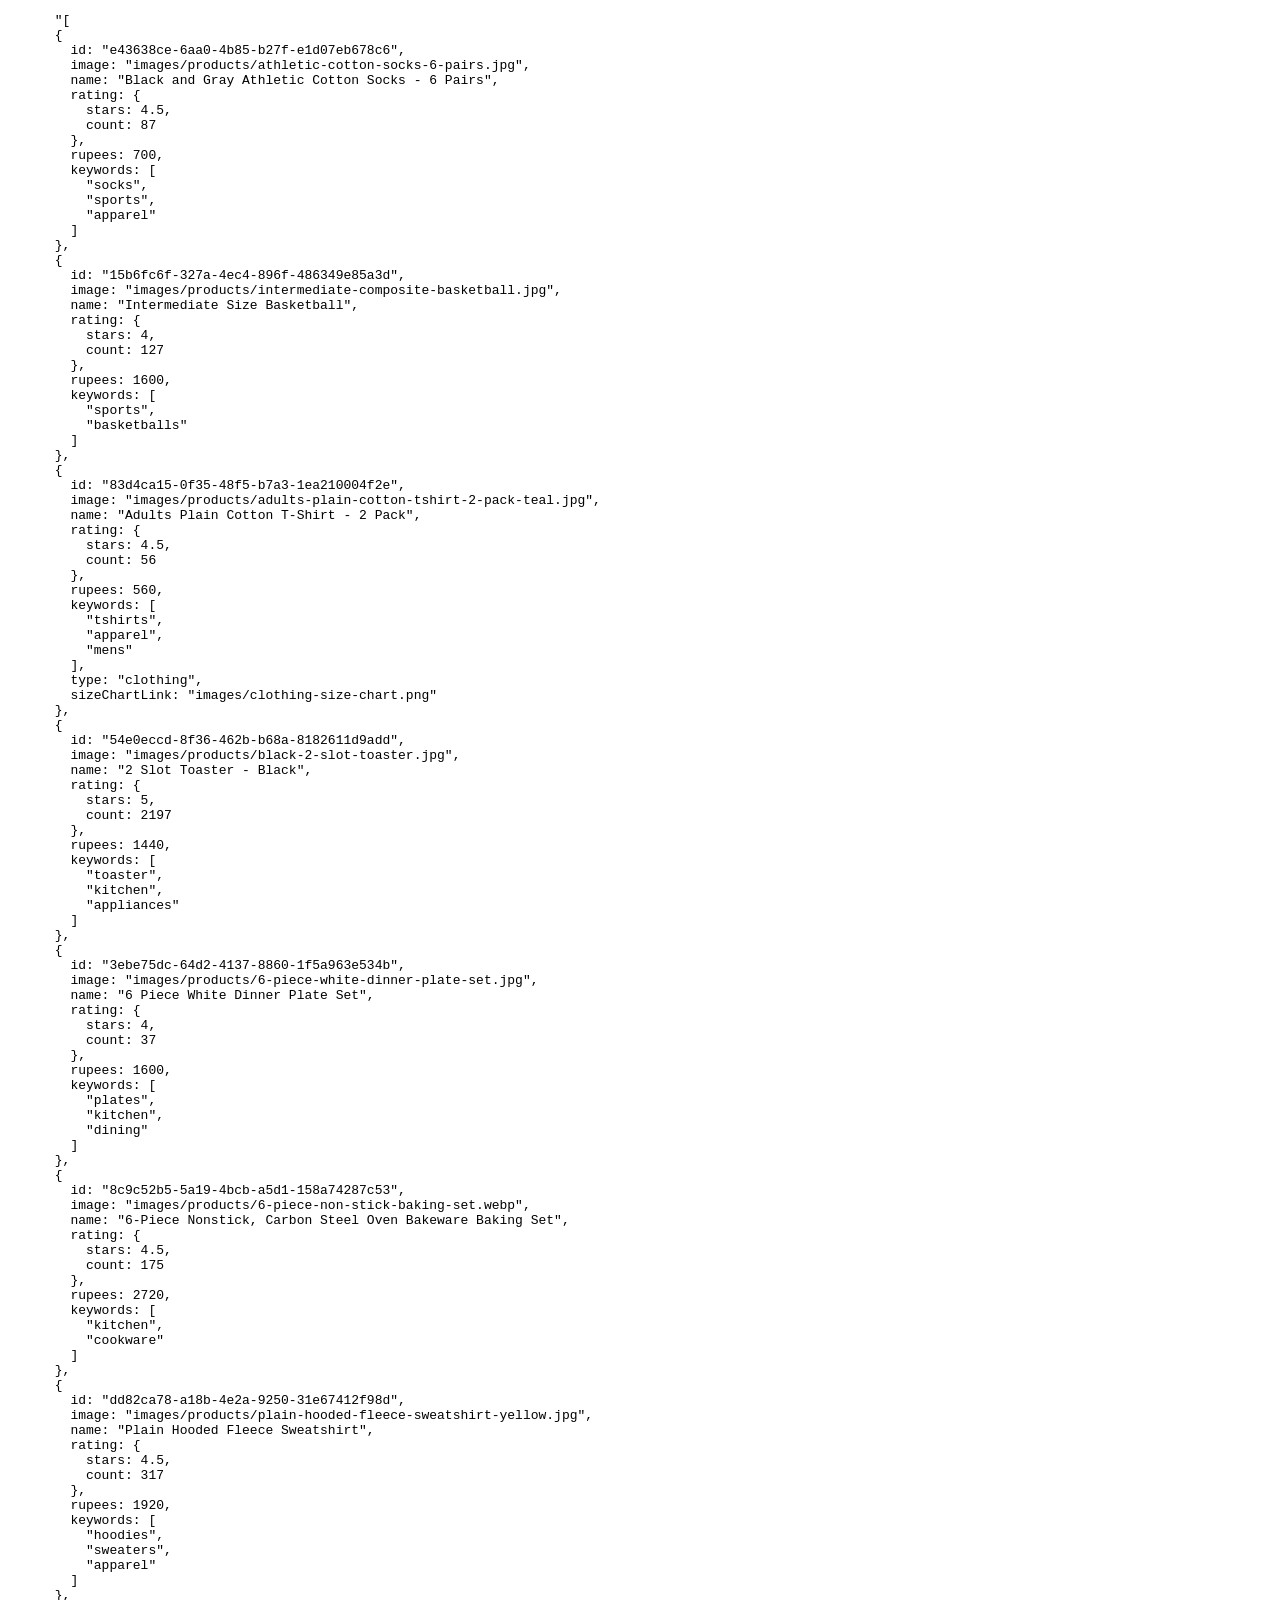
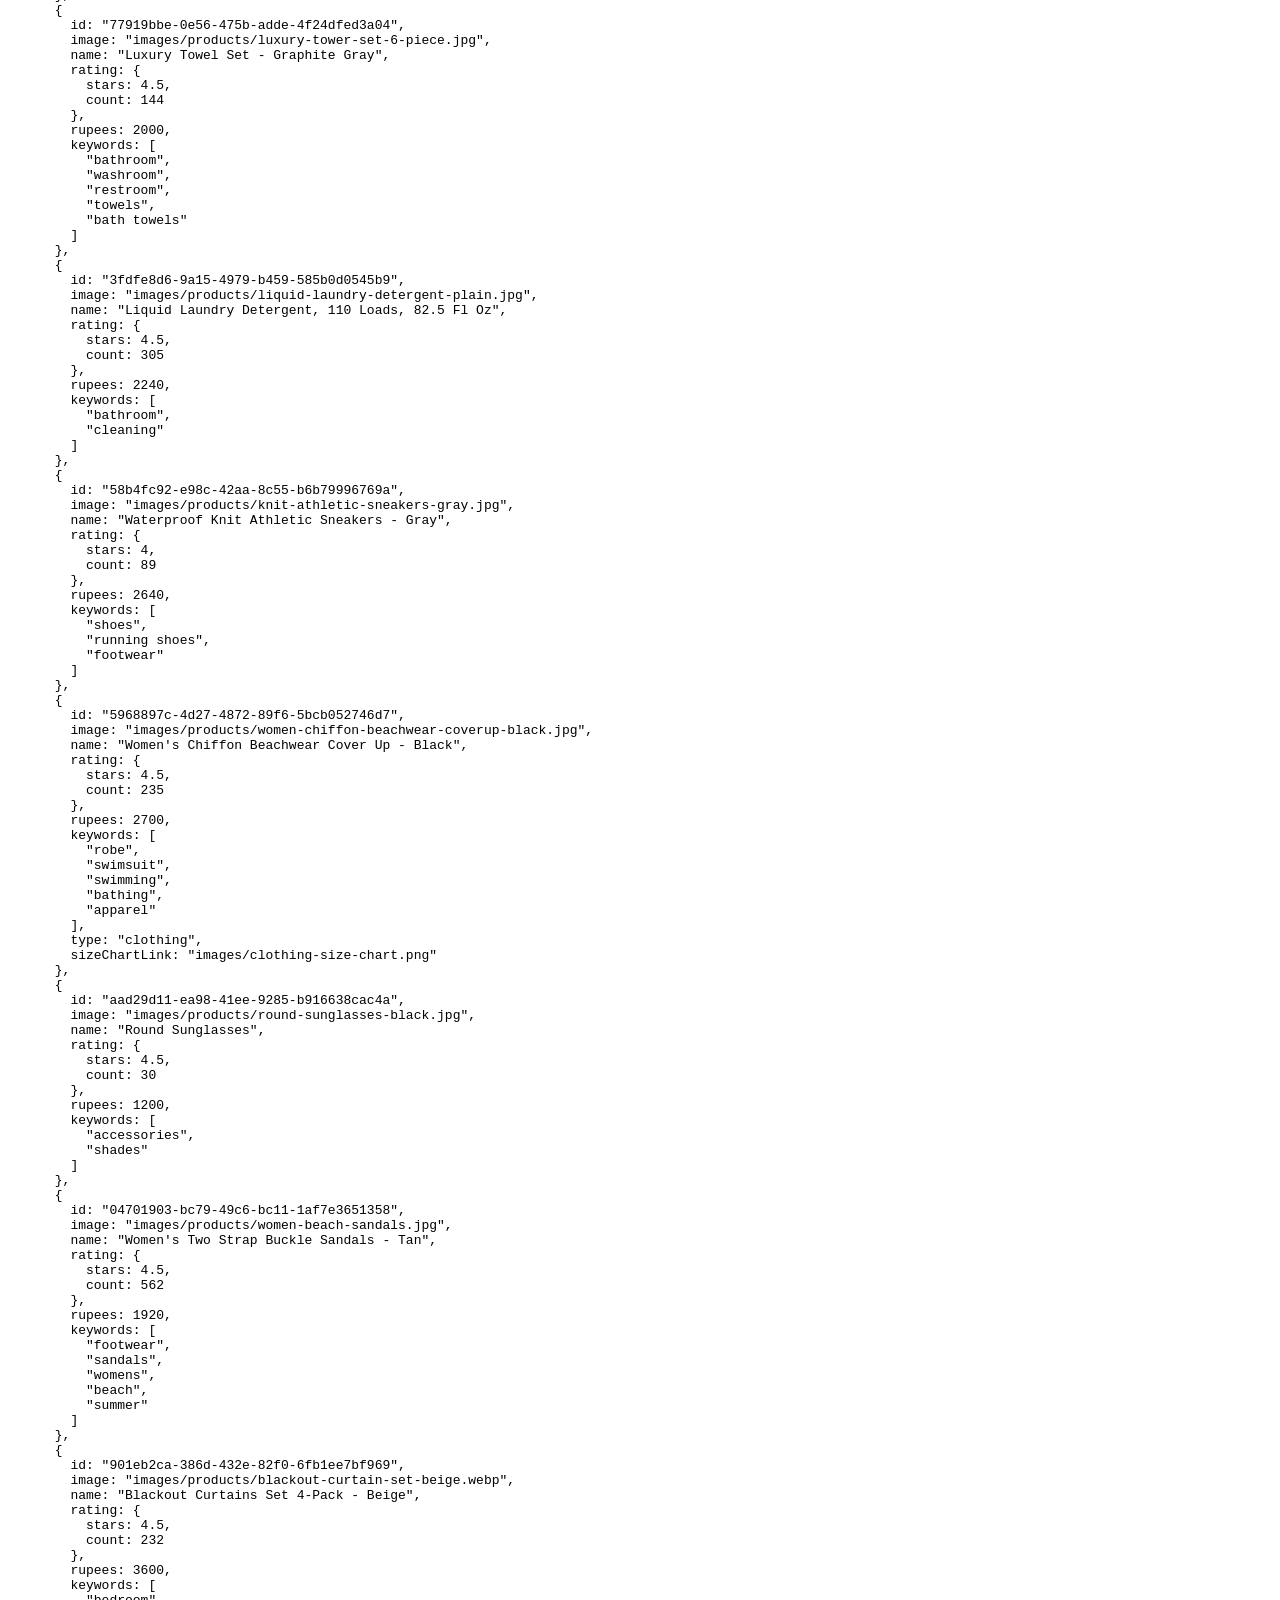
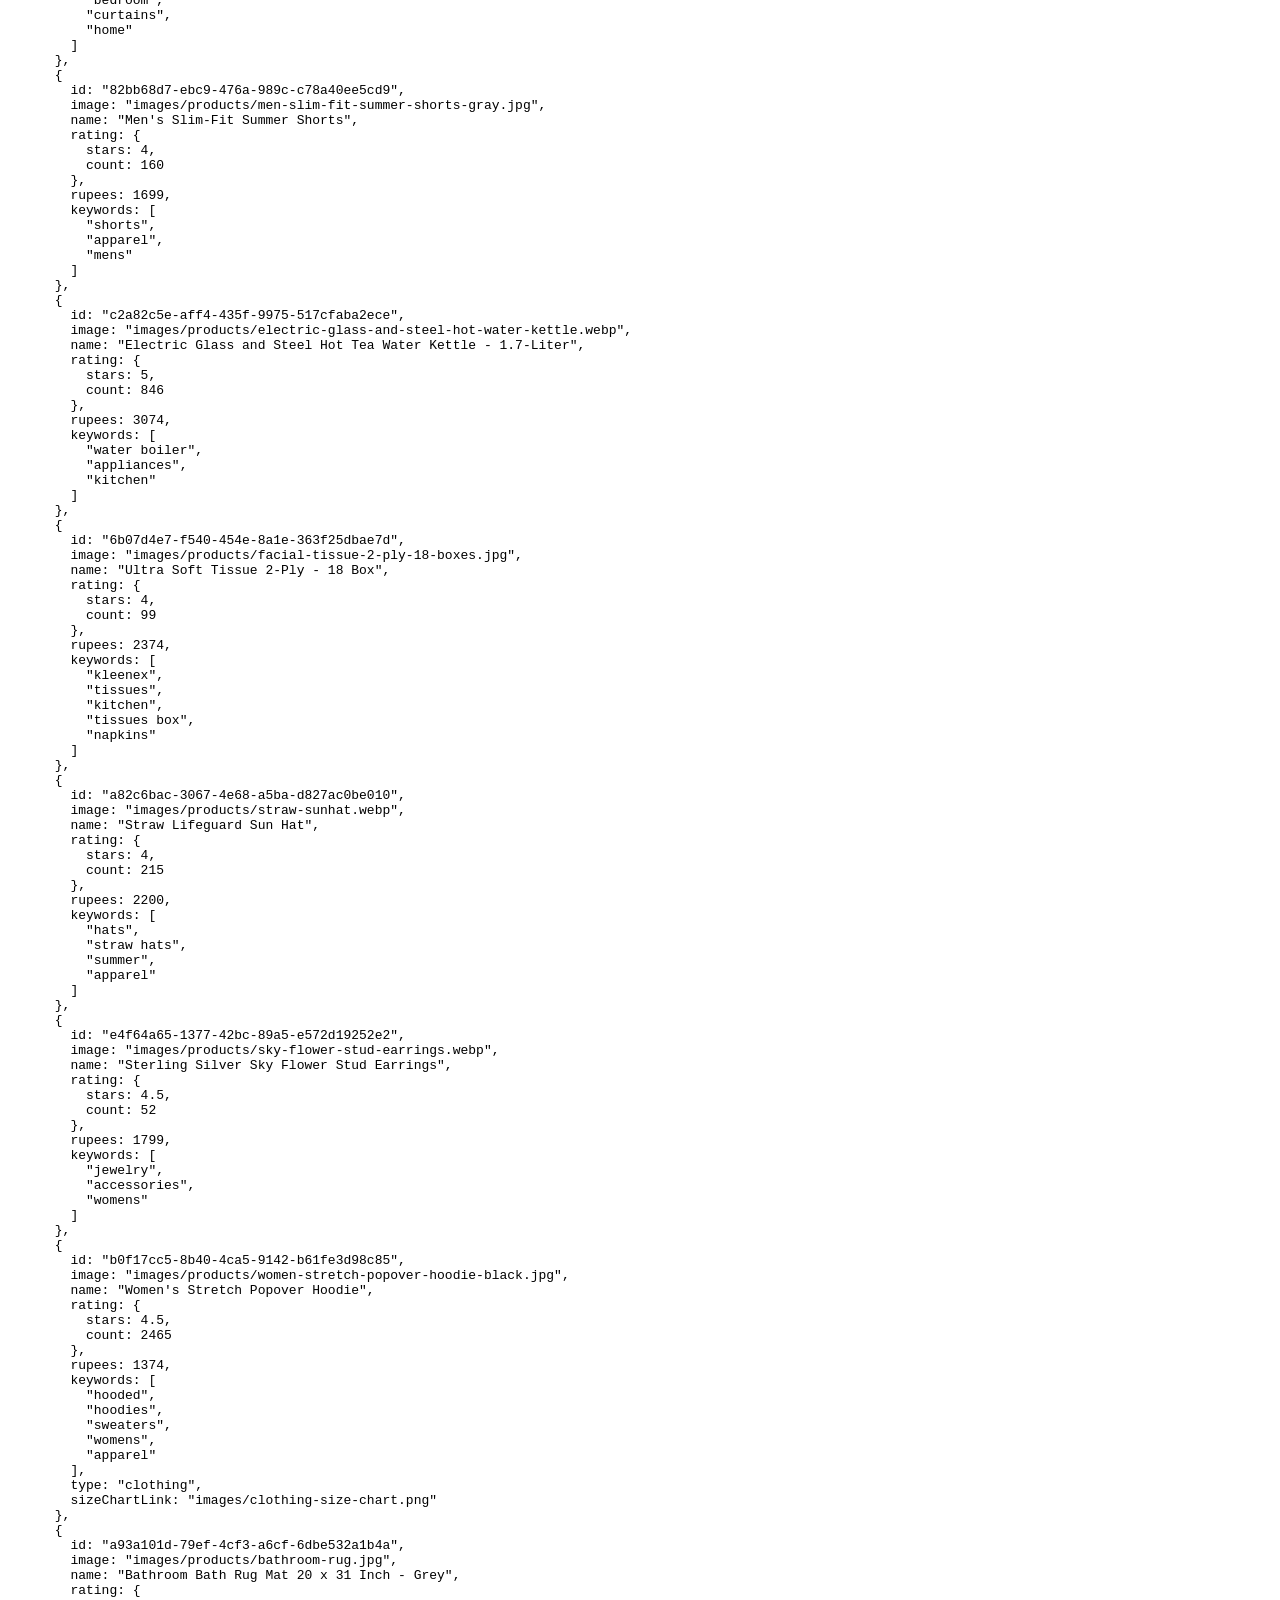
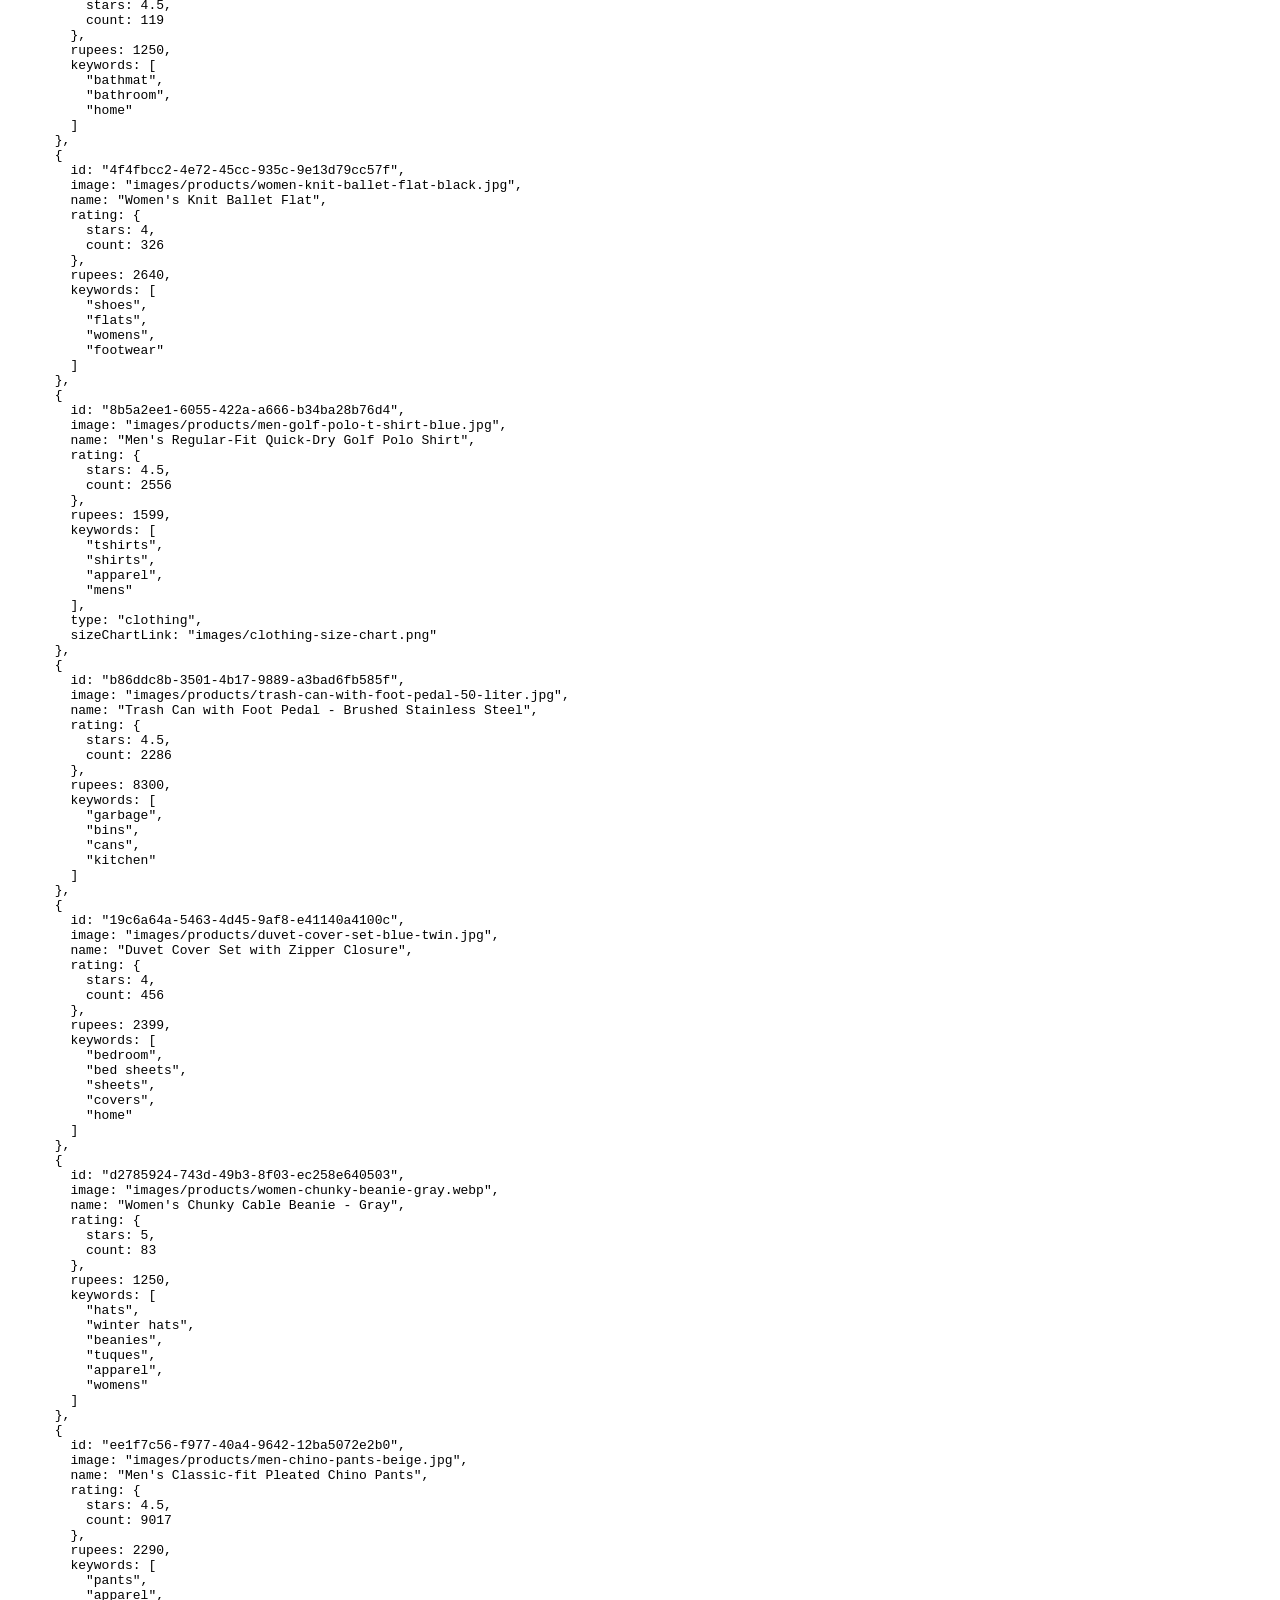
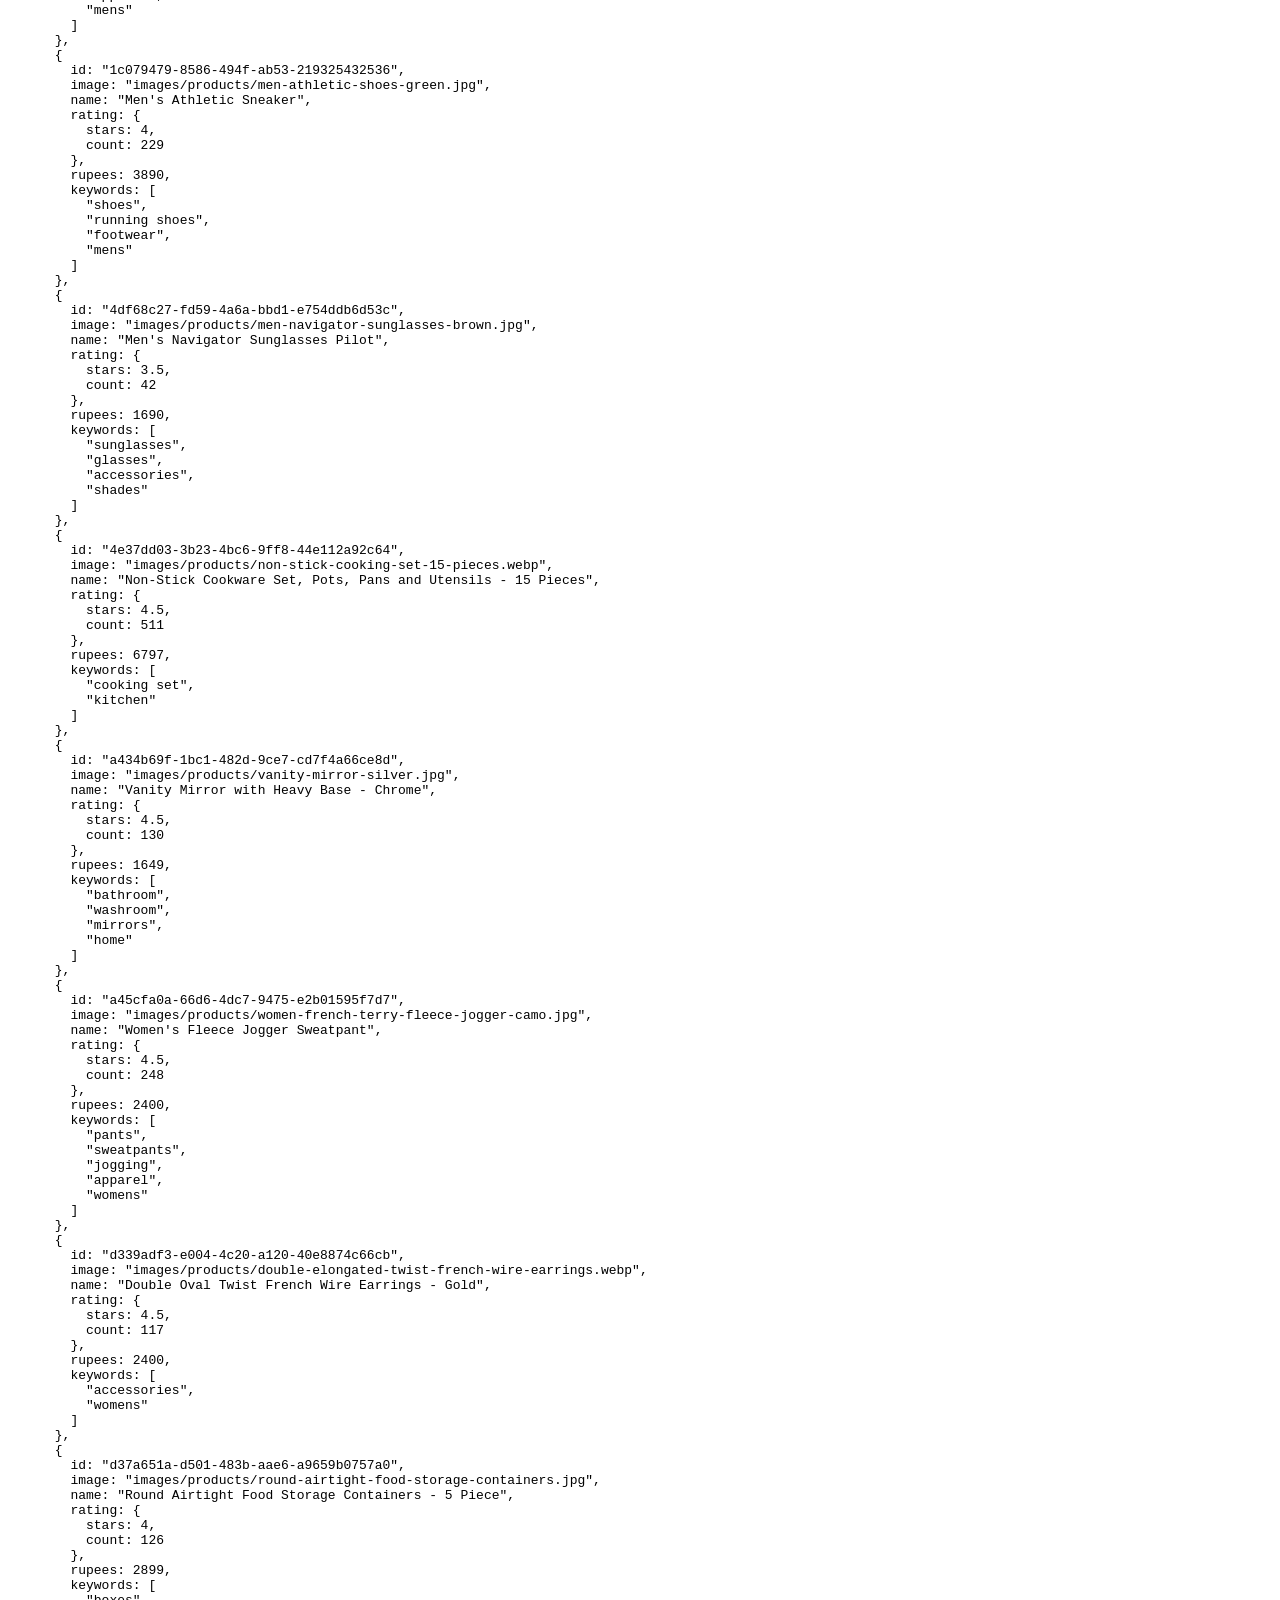
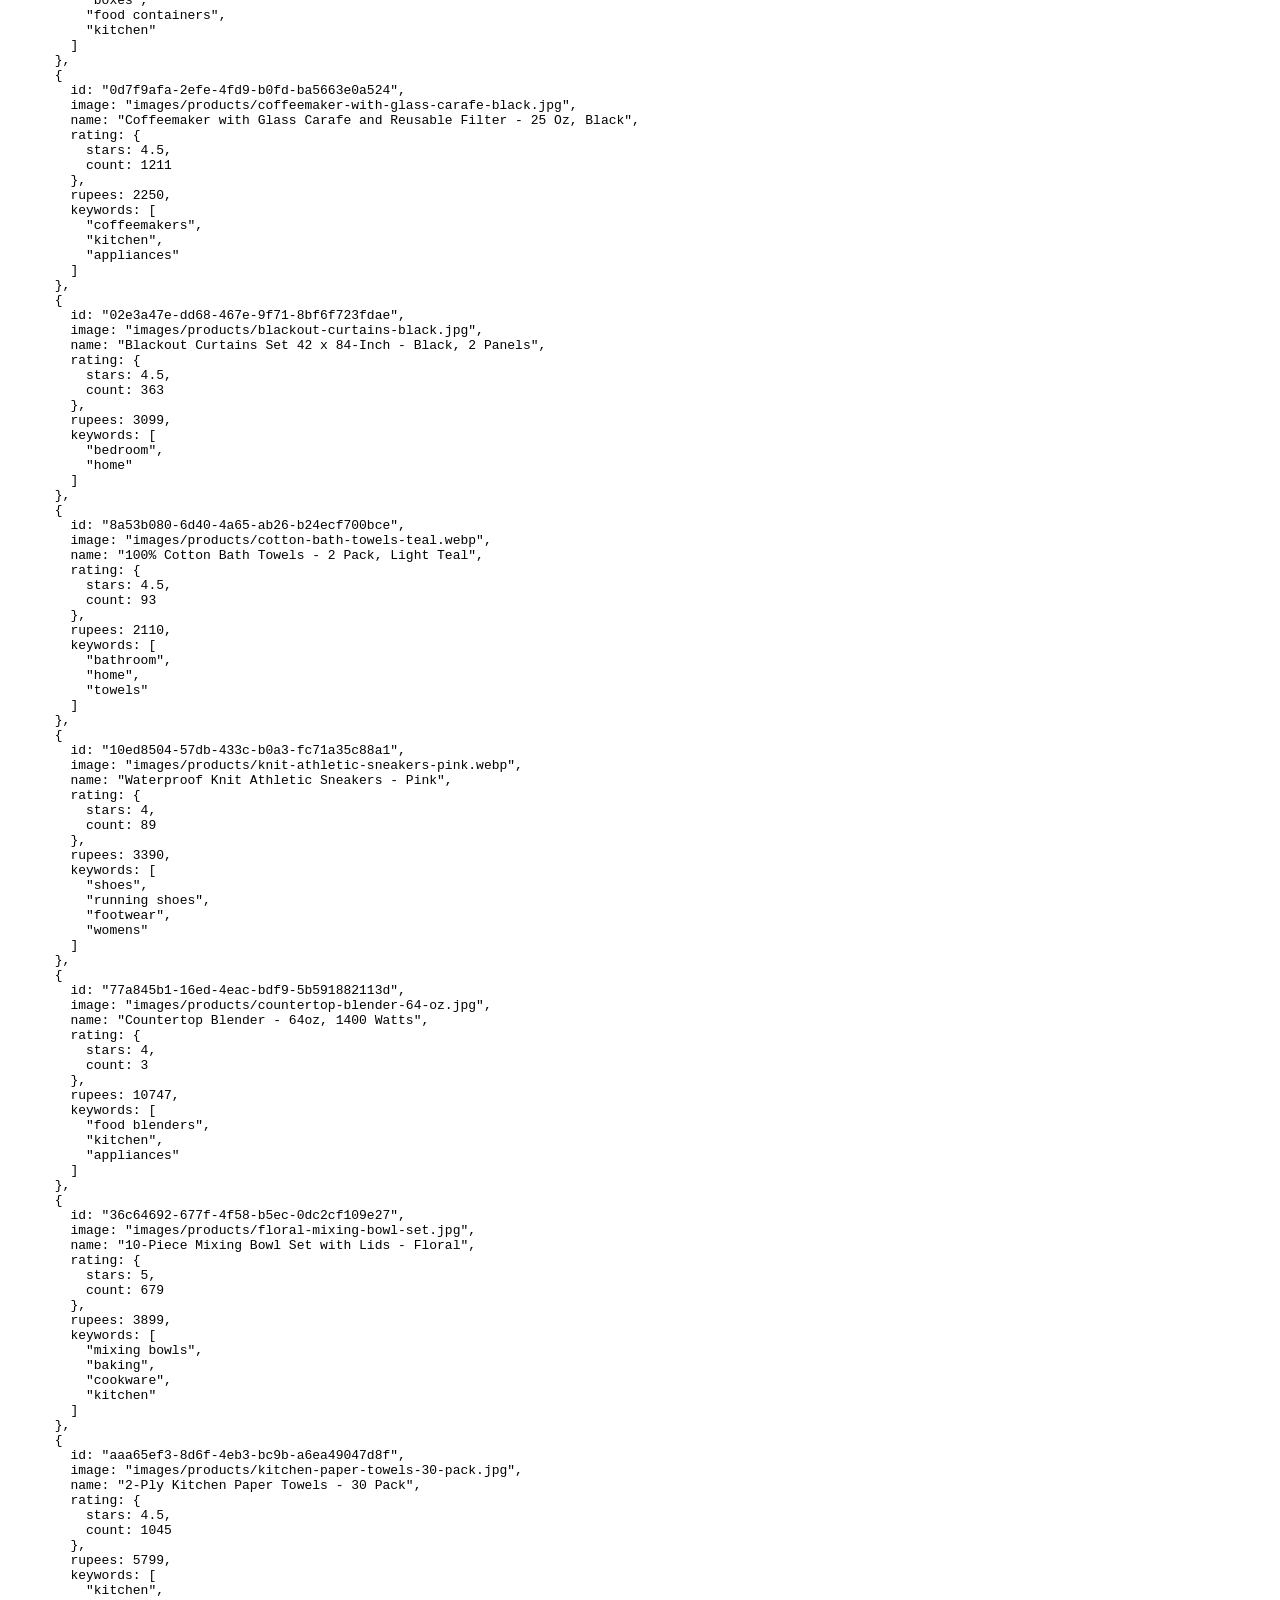
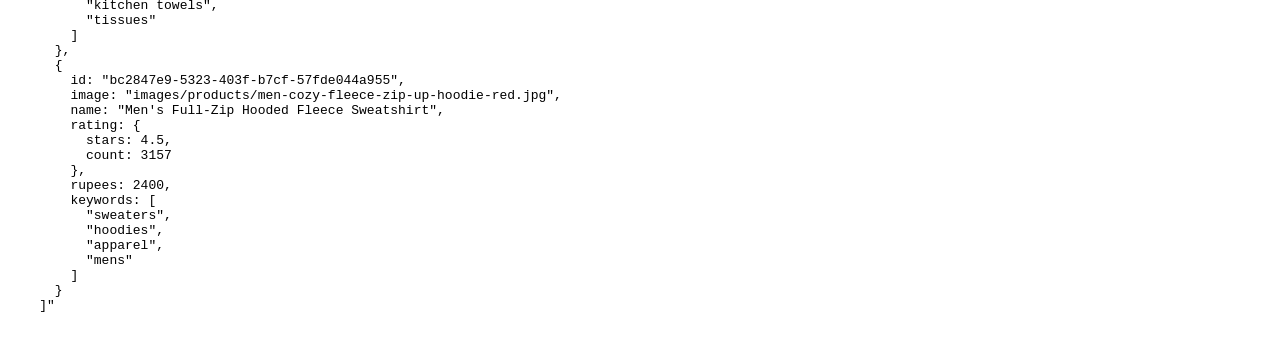
<file: mybackend/backend.html>
<!DOCTYPE html>
<html>
  <head>
    <meta name="color-scheme" content="light dark">
    <meta charset="utf-8">
  </head>
  <body>
    <pre>
      "[
      {
        id: "e43638ce-6aa0-4b85-b27f-e1d07eb678c6",
        image: "images/products/athletic-cotton-socks-6-pairs.jpg",
        name: "Black and Gray Athletic Cotton Socks - 6 Pairs",
        rating: {
          stars: 4.5,
          count: 87
        },
        rupees: 700,
        keywords: [
          "socks",
          "sports",
          "apparel"
        ]
      },
      {
        id: "15b6fc6f-327a-4ec4-896f-486349e85a3d",
        image: "images/products/intermediate-composite-basketball.jpg",
        name: "Intermediate Size Basketball",
        rating: {
          stars: 4,
          count: 127
        },
        rupees: 1600,
        keywords: [
          "sports",
          "basketballs"
        ]
      },
      {
        id: "83d4ca15-0f35-48f5-b7a3-1ea210004f2e",
        image: "images/products/adults-plain-cotton-tshirt-2-pack-teal.jpg",
        name: "Adults Plain Cotton T-Shirt - 2 Pack",
        rating: {
          stars: 4.5,
          count: 56
        },
        rupees: 560,
        keywords: [
          "tshirts",
          "apparel",
          "mens"
        ],
        type: "clothing",
        sizeChartLink: "images/clothing-size-chart.png"
      },
      {
        id: "54e0eccd-8f36-462b-b68a-8182611d9add",
        image: "images/products/black-2-slot-toaster.jpg",
        name: "2 Slot Toaster - Black",
        rating: {
          stars: 5,
          count: 2197
        },
        rupees: 1440,
        keywords: [
          "toaster",
          "kitchen",
          "appliances"
        ]
      },
      {
        id: "3ebe75dc-64d2-4137-8860-1f5a963e534b",
        image: "images/products/6-piece-white-dinner-plate-set.jpg",
        name: "6 Piece White Dinner Plate Set",
        rating: {
          stars: 4,
          count: 37
        },
        rupees: 1600,
        keywords: [
          "plates",
          "kitchen",
          "dining"
        ]
      },
      {
        id: "8c9c52b5-5a19-4bcb-a5d1-158a74287c53",
        image: "images/products/6-piece-non-stick-baking-set.webp",
        name: "6-Piece Nonstick, Carbon Steel Oven Bakeware Baking Set",
        rating: {
          stars: 4.5,
          count: 175
        },
        rupees: 2720,
        keywords: [
          "kitchen",
          "cookware"
        ]
      },
      {
        id: "dd82ca78-a18b-4e2a-9250-31e67412f98d",
        image: "images/products/plain-hooded-fleece-sweatshirt-yellow.jpg",
        name: "Plain Hooded Fleece Sweatshirt",
        rating: {
          stars: 4.5,
          count: 317
        },
        rupees: 1920,
        keywords: [
          "hoodies",
          "sweaters",
          "apparel"
        ]
      },
      {
        id: "77919bbe-0e56-475b-adde-4f24dfed3a04",
        image: "images/products/luxury-tower-set-6-piece.jpg",
        name: "Luxury Towel Set - Graphite Gray",
        rating: {
          stars: 4.5,
          count: 144
        },
        rupees: 2000,
        keywords: [
          "bathroom",
          "washroom",
          "restroom",
          "towels",
          "bath towels"
        ]
      },
      {
        id: "3fdfe8d6-9a15-4979-b459-585b0d0545b9",
        image: "images/products/liquid-laundry-detergent-plain.jpg",
        name: "Liquid Laundry Detergent, 110 Loads, 82.5 Fl Oz",
        rating: {
          stars: 4.5,
          count: 305
        },
        rupees: 2240,
        keywords: [
          "bathroom",
          "cleaning"
        ]
      },
      {
        id: "58b4fc92-e98c-42aa-8c55-b6b79996769a",
        image: "images/products/knit-athletic-sneakers-gray.jpg",
        name: "Waterproof Knit Athletic Sneakers - Gray",
        rating: {
          stars: 4,
          count: 89
        },
        rupees: 2640,
        keywords: [
          "shoes",
          "running shoes",
          "footwear"
        ]
      },
      {
        id: "5968897c-4d27-4872-89f6-5bcb052746d7",
        image: "images/products/women-chiffon-beachwear-coverup-black.jpg",
        name: "Women's Chiffon Beachwear Cover Up - Black",
        rating: {
          stars: 4.5,
          count: 235
        },
        rupees: 2700,
        keywords: [
          "robe",
          "swimsuit",
          "swimming",
          "bathing",
          "apparel"
        ],
        type: "clothing",
        sizeChartLink: "images/clothing-size-chart.png"
      },
      {
        id: "aad29d11-ea98-41ee-9285-b916638cac4a",
        image: "images/products/round-sunglasses-black.jpg",
        name: "Round Sunglasses",
        rating: {
          stars: 4.5,
          count: 30
        },
        rupees: 1200,
        keywords: [
          "accessories",
          "shades"
        ]
      },
      {
        id: "04701903-bc79-49c6-bc11-1af7e3651358",
        image: "images/products/women-beach-sandals.jpg",
        name: "Women's Two Strap Buckle Sandals - Tan",
        rating: {
          stars: 4.5,
          count: 562
        },
        rupees: 1920,
        keywords: [
          "footwear",
          "sandals",
          "womens",
          "beach",
          "summer"
        ]
      },
      {
        id: "901eb2ca-386d-432e-82f0-6fb1ee7bf969",
        image: "images/products/blackout-curtain-set-beige.webp",
        name: "Blackout Curtains Set 4-Pack - Beige",
        rating: {
          stars: 4.5,
          count: 232
        },
        rupees: 3600,
        keywords: [
          "bedroom",
          "curtains",
          "home"
        ]
      },
      {
        id: "82bb68d7-ebc9-476a-989c-c78a40ee5cd9",
        image: "images/products/men-slim-fit-summer-shorts-gray.jpg",
        name: "Men's Slim-Fit Summer Shorts",
        rating: {
          stars: 4,
          count: 160
        },
        rupees: 1699,
        keywords: [
          "shorts",
          "apparel",
          "mens"
        ]
      },
      {
        id: "c2a82c5e-aff4-435f-9975-517cfaba2ece",
        image: "images/products/electric-glass-and-steel-hot-water-kettle.webp",
        name: "Electric Glass and Steel Hot Tea Water Kettle - 1.7-Liter",
        rating: {
          stars: 5,
          count: 846
        },
        rupees: 3074,
        keywords: [
          "water boiler",
          "appliances",
          "kitchen"
        ]
      },
      {
        id: "6b07d4e7-f540-454e-8a1e-363f25dbae7d",
        image: "images/products/facial-tissue-2-ply-18-boxes.jpg",
        name: "Ultra Soft Tissue 2-Ply - 18 Box",
        rating: {
          stars: 4,
          count: 99
        },
        rupees: 2374,
        keywords: [
          "kleenex",
          "tissues",
          "kitchen",
          "tissues box",
          "napkins"
        ]
      },
      {
        id: "a82c6bac-3067-4e68-a5ba-d827ac0be010",
        image: "images/products/straw-sunhat.webp",
        name: "Straw Lifeguard Sun Hat",
        rating: {
          stars: 4,
          count: 215
        },
        rupees: 2200,
        keywords: [
          "hats",
          "straw hats",
          "summer",
          "apparel"
        ]
      },
      {
        id: "e4f64a65-1377-42bc-89a5-e572d19252e2",
        image: "images/products/sky-flower-stud-earrings.webp",
        name: "Sterling Silver Sky Flower Stud Earrings",
        rating: {
          stars: 4.5,
          count: 52
        },
        rupees: 1799,
        keywords: [
          "jewelry",
          "accessories",
          "womens"
        ]
      },
      {
        id: "b0f17cc5-8b40-4ca5-9142-b61fe3d98c85",
        image: "images/products/women-stretch-popover-hoodie-black.jpg",
        name: "Women's Stretch Popover Hoodie",
        rating: {
          stars: 4.5,
          count: 2465
        },
        rupees: 1374,
        keywords: [
          "hooded",
          "hoodies",
          "sweaters",
          "womens",
          "apparel"
        ],
        type: "clothing",
        sizeChartLink: "images/clothing-size-chart.png"
      },
      {
        id: "a93a101d-79ef-4cf3-a6cf-6dbe532a1b4a",
        image: "images/products/bathroom-rug.jpg",
        name: "Bathroom Bath Rug Mat 20 x 31 Inch - Grey",
        rating: {
          stars: 4.5,
          count: 119
        },
        rupees: 1250,
        keywords: [
          "bathmat",
          "bathroom",
          "home"
        ]
      },
      {
        id: "4f4fbcc2-4e72-45cc-935c-9e13d79cc57f",
        image: "images/products/women-knit-ballet-flat-black.jpg",
        name: "Women's Knit Ballet Flat",
        rating: {
          stars: 4,
          count: 326
        },
        rupees: 2640,
        keywords: [
          "shoes",
          "flats",
          "womens",
          "footwear"
        ]
      },
      {
        id: "8b5a2ee1-6055-422a-a666-b34ba28b76d4",
        image: "images/products/men-golf-polo-t-shirt-blue.jpg",
        name: "Men's Regular-Fit Quick-Dry Golf Polo Shirt",
        rating: {
          stars: 4.5,
          count: 2556
        },
        rupees: 1599,
        keywords: [
          "tshirts",
          "shirts",
          "apparel",
          "mens"
        ],
        type: "clothing",
        sizeChartLink: "images/clothing-size-chart.png"
      },
      {
        id: "b86ddc8b-3501-4b17-9889-a3bad6fb585f",
        image: "images/products/trash-can-with-foot-pedal-50-liter.jpg",
        name: "Trash Can with Foot Pedal - Brushed Stainless Steel",
        rating: {
          stars: 4.5,
          count: 2286
        },
        rupees: 8300,
        keywords: [
          "garbage",
          "bins",
          "cans",
          "kitchen"
        ]
      },
      {
        id: "19c6a64a-5463-4d45-9af8-e41140a4100c",
        image: "images/products/duvet-cover-set-blue-twin.jpg",
        name: "Duvet Cover Set with Zipper Closure",
        rating: {
          stars: 4,
          count: 456
        },
        rupees: 2399,
        keywords: [
          "bedroom",
          "bed sheets",
          "sheets",
          "covers",
          "home"
        ]
      },
      {
        id: "d2785924-743d-49b3-8f03-ec258e640503",
        image: "images/products/women-chunky-beanie-gray.webp",
        name: "Women's Chunky Cable Beanie - Gray",
        rating: {
          stars: 5,
          count: 83
        },
        rupees: 1250,
        keywords: [
          "hats",
          "winter hats",
          "beanies",
          "tuques",
          "apparel",
          "womens"
        ]
      },
      {
        id: "ee1f7c56-f977-40a4-9642-12ba5072e2b0",
        image: "images/products/men-chino-pants-beige.jpg",
        name: "Men's Classic-fit Pleated Chino Pants",
        rating: {
          stars: 4.5,
          count: 9017
        },
        rupees: 2290,
        keywords: [
          "pants",
          "apparel",
          "mens"
        ]
      },
      {
        id: "1c079479-8586-494f-ab53-219325432536",
        image: "images/products/men-athletic-shoes-green.jpg",
        name: "Men's Athletic Sneaker",
        rating: {
          stars: 4,
          count: 229
        },
        rupees: 3890,
        keywords: [
          "shoes",
          "running shoes",
          "footwear",
          "mens"
        ]
      },
      {
        id: "4df68c27-fd59-4a6a-bbd1-e754ddb6d53c",
        image: "images/products/men-navigator-sunglasses-brown.jpg",
        name: "Men's Navigator Sunglasses Pilot",
        rating: {
          stars: 3.5,
          count: 42
        },
        rupees: 1690,
        keywords: [
          "sunglasses",
          "glasses",
          "accessories",
          "shades"
        ]
      },
      {
        id: "4e37dd03-3b23-4bc6-9ff8-44e112a92c64",
        image: "images/products/non-stick-cooking-set-15-pieces.webp",
        name: "Non-Stick Cookware Set, Pots, Pans and Utensils - 15 Pieces",
        rating: {
          stars: 4.5,
          count: 511
        },
        rupees: 6797,
        keywords: [
          "cooking set",
          "kitchen"
        ]
      },
      {
        id: "a434b69f-1bc1-482d-9ce7-cd7f4a66ce8d",
        image: "images/products/vanity-mirror-silver.jpg",
        name: "Vanity Mirror with Heavy Base - Chrome",
        rating: {
          stars: 4.5,
          count: 130
        },
        rupees: 1649,
        keywords: [
          "bathroom",
          "washroom",
          "mirrors",
          "home"
        ]
      },
      {
        id: "a45cfa0a-66d6-4dc7-9475-e2b01595f7d7",
        image: "images/products/women-french-terry-fleece-jogger-camo.jpg",
        name: "Women's Fleece Jogger Sweatpant",
        rating: {
          stars: 4.5,
          count: 248
        },
        rupees: 2400,
        keywords: [
          "pants",
          "sweatpants",
          "jogging",
          "apparel",
          "womens"
        ]
      },
      {
        id: "d339adf3-e004-4c20-a120-40e8874c66cb",
        image: "images/products/double-elongated-twist-french-wire-earrings.webp",
        name: "Double Oval Twist French Wire Earrings - Gold",
        rating: {
          stars: 4.5,
          count: 117
        },
        rupees: 2400,
        keywords: [
          "accessories",
          "womens"
        ]
      },
      {
        id: "d37a651a-d501-483b-aae6-a9659b0757a0",
        image: "images/products/round-airtight-food-storage-containers.jpg",
        name: "Round Airtight Food Storage Containers - 5 Piece",
        rating: {
          stars: 4,
          count: 126
        },
        rupees: 2899,
        keywords: [
          "boxes",
          "food containers",
          "kitchen"
        ]
      },
      {
        id: "0d7f9afa-2efe-4fd9-b0fd-ba5663e0a524",
        image: "images/products/coffeemaker-with-glass-carafe-black.jpg",
        name: "Coffeemaker with Glass Carafe and Reusable Filter - 25 Oz, Black",
        rating: {
          stars: 4.5,
          count: 1211
        },
        rupees: 2250,
        keywords: [
          "coffeemakers",
          "kitchen",
          "appliances"
        ]
      },
      {
        id: "02e3a47e-dd68-467e-9f71-8bf6f723fdae",
        image: "images/products/blackout-curtains-black.jpg",
        name: "Blackout Curtains Set 42 x 84-Inch - Black, 2 Panels",
        rating: {
          stars: 4.5,
          count: 363
        },
        rupees: 3099,
        keywords: [
          "bedroom",
          "home"
        ]
      },
      {
        id: "8a53b080-6d40-4a65-ab26-b24ecf700bce",
        image: "images/products/cotton-bath-towels-teal.webp",
        name: "100% Cotton Bath Towels - 2 Pack, Light Teal",
        rating: {
          stars: 4.5,
          count: 93
        },
        rupees: 2110,
        keywords: [
          "bathroom",
          "home",
          "towels"
        ]
      },
      {
        id: "10ed8504-57db-433c-b0a3-fc71a35c88a1",
        image: "images/products/knit-athletic-sneakers-pink.webp",
        name: "Waterproof Knit Athletic Sneakers - Pink",
        rating: {
          stars: 4,
          count: 89
        },
        rupees: 3390,
        keywords: [
          "shoes",
          "running shoes",
          "footwear",
          "womens"
        ]
      },
      {
        id: "77a845b1-16ed-4eac-bdf9-5b591882113d",
        image: "images/products/countertop-blender-64-oz.jpg",
        name: "Countertop Blender - 64oz, 1400 Watts",
        rating: {
          stars: 4,
          count: 3
        },
        rupees: 10747,
        keywords: [
          "food blenders",
          "kitchen",
          "appliances"
        ]
      },
      {
        id: "36c64692-677f-4f58-b5ec-0dc2cf109e27",
        image: "images/products/floral-mixing-bowl-set.jpg",
        name: "10-Piece Mixing Bowl Set with Lids - Floral",
        rating: {
          stars: 5,
          count: 679
        },
        rupees: 3899,
        keywords: [
          "mixing bowls",
          "baking",
          "cookware",
          "kitchen"
        ]
      },
      {
        id: "aaa65ef3-8d6f-4eb3-bc9b-a6ea49047d8f",
        image: "images/products/kitchen-paper-towels-30-pack.jpg",
        name: "2-Ply Kitchen Paper Towels - 30 Pack",
        rating: {
          stars: 4.5,
          count: 1045
        },
        rupees: 5799,
        keywords: [
          "kitchen",
          "kitchen towels",
          "tissues"
        ]
      },
      {
        id: "bc2847e9-5323-403f-b7cf-57fde044a955",
        image: "images/products/men-cozy-fleece-zip-up-hoodie-red.jpg",
        name: "Men's Full-Zip Hooded Fleece Sweatshirt",
        rating: {
          stars: 4.5,
          count: 3157
        },
        rupees: 2400,
        keywords: [
          "sweaters",
          "hoodies",
          "apparel",
          "mens"
        ]
      }
    ]"
    </pre>
    <div class="json-formatter-container"></div>
  </body>
</html>
</file>
